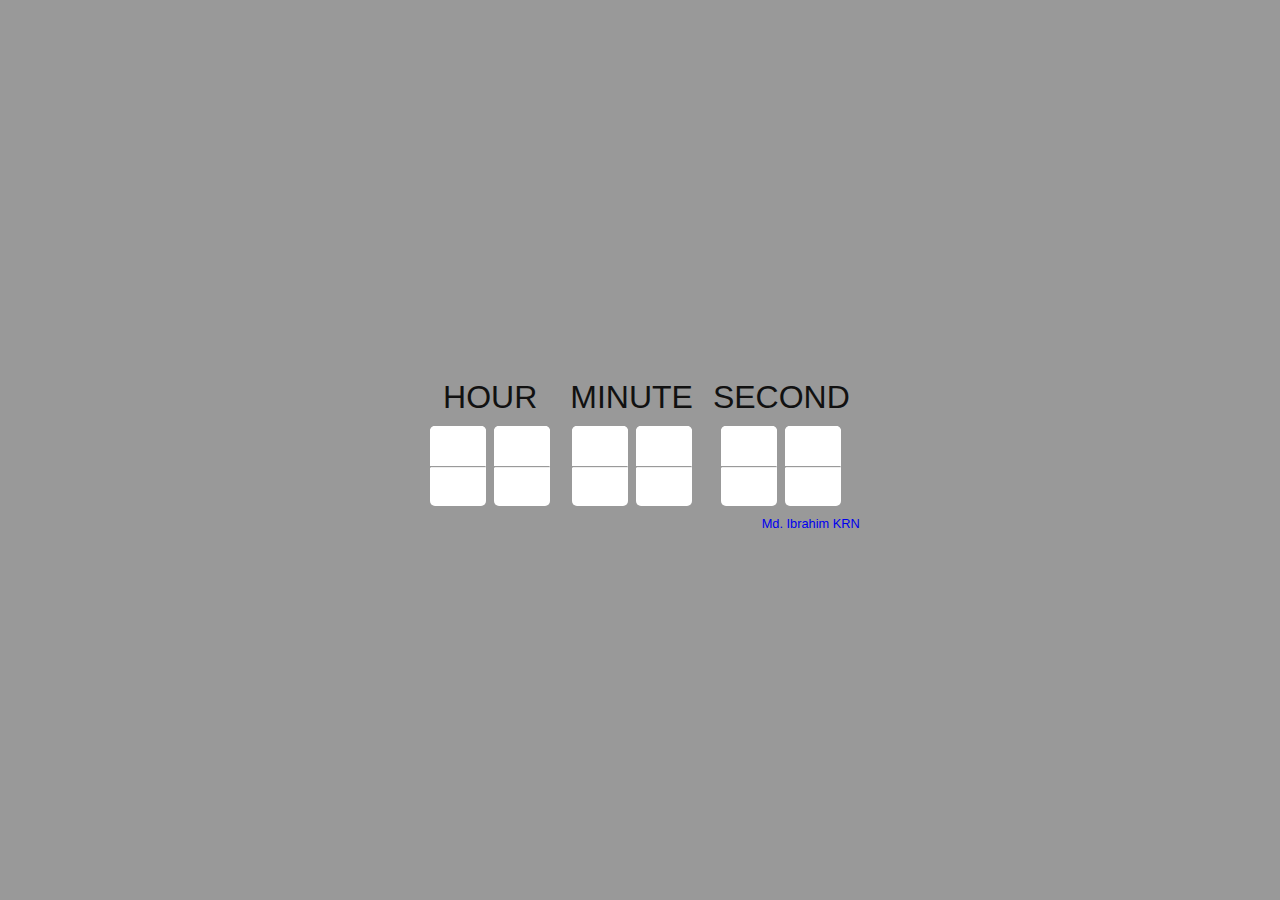
<file: index.html>
<!DOCTYPE html>
<html lang="en">
<head>
    <meta charset="UTF-8">
    <meta http-equiv="X-UA-Compatible" content="IE=edge">
    <meta name="viewport" content="width=device-width, initial-scale=1.0">
    <title>Document</title>
    <link rel="stylesheet" href="style.css">
</head>
<body>
    <div class="flip-container">
        <div class="container">
            <div class="section">
                <span>hour</span>
                <div class="tens" >
                    <div class="flip" data-hours-tens data-current-number="">
                        <div class="digit" data-digit-before="0" data-digit-after="1">
                            <div class="card" >
                                <div class="card-face card-face-front" data-front-top >0</div>
                                <div class="card-face card-face-back" data-back-bottom  >1</div>
                            </div>
                            <hr class="hr-line">
                        </div>
                    </div>
                    <div class="flip" data-hours-ones data-current-number="">
                        <div class="digit" data-digit-before="0" data-digit-after="1">
                            <div class="card" >
                                <div class="card-face card-face-front" data-front-top >0</div>
                                <div class="card-face card-face-back" data-back-bottom >1</div>
                            </div>
                            <hr class="hr-line">
                        </div>
                    </div>
                </div>
            </div>
            <div class="section">
                <span>minute</span>
                <div class="tens" >
                    <div class="flip" data-minutes-tens data-current-number="">
                        <div class="digit" data-digit-before="0" data-digit-after="1">
                            <div class="card" >
                                <div class="card-face card-face-front" data-front-top >0</div>
                                <div class="card-face card-face-back" data-back-bottom >1</div>
                            </div>
                            <hr class="hr-line">
                        </div>
                    </div>
                    <div class="flip" data-minutes-ones data-current-number="">
                        <div class="digit" data-digit-before="0" data-digit-after="1">
                            <div class="card" >
                                <div class="card-face card-face-front" data-front-top >0</div>
                                <div class="card-face card-face-back" data-back-bottom >1</div>
                            </div>
                            <hr class="hr-line">
                        </div>
                    </div>
                </div>
            </div>
            <div class="section">
                <span>second</span>
                <div class="tens" >
                    <div class="flip" data-seconds-tens data-current-number="">
                        <div class="digit" data-digit-before="0" data-digit-after="1">
                            <div class="card" >
                                <div class="card-face card-face-front" data-front-top >0</div>
                                <div class="card-face card-face-back" data-back-bottom >1</div>
                            </div>
                            <hr class="hr-line">
                        </div>
                    </div>
                    <div class="flip" data-seconds-ones data-current-number="">
                        <div class="digit" data-digit-before="0" data-digit-after="1">
                            <div class="card" >
                                <div class="card-face card-face-front" data-front-top>0</div>
                                <div class="card-face card-face-back" data-back-bottom>1</div>
                            </div>
                            <hr class="hr-line">
                        </div>
                    </div>
                </div>
            </div>
        </div>
        <a class="athore" target="_blank" href="http://facebook.com/mdibrahimkrn">Md. Ibrahim KRN</a>
    </div>
    
    <script src="script.js"></script>
</body>
</html>
</file>
<file: style.css>
*{
    padding: 0;
    margin: 0;
    -webkit-box-sizing: border-box;
            box-sizing: border-box;
}

:root{
    --card-size:4;
    --border-radius:5px;
    --font-size:calc(var(--card-size)*.9rem);
    --transition-duration:.5;
    --card-color:#fff;
    --background-color: #999;
}
body{
    display: -webkit-box;
    display: -ms-flexbox;
    display: flex;
    -webkit-box-orient: vertical;
    -webkit-box-direction: normal;
        -ms-flex-direction: column;
            flex-direction: column;
    -webkit-box-pack: center;
        -ms-flex-pack: center;
            justify-content: center;
    -webkit-box-align: center;
        -ms-flex-align: center;
            align-items: center;
    height: 100vh;
    background-color:var(--background-color);
    font-family: Arial, Helvetica, sans-serif;
}
.container{
    display: -webkit-inline-box;
    display: -ms-inline-flexbox;
    display: inline-flex;
    gap: 20px;
    padding: 10px;
}
.flip-container .section{
    display: -webkit-box;
    display: -ms-flexbox;
    display: flex;
    -webkit-box-orient: vertical;
    -webkit-box-direction: normal;
        -ms-flex-direction: column;
            flex-direction: column;
    -webkit-box-align: center;
        -ms-flex-align: center;
            align-items: center;
    gap:10px;
}
.flip-container .section span{
    font-size: calc(var(--card-size)*8px);
    text-transform: uppercase;
    color: #111;
}
.flip-container .tens{
    display: -webkit-inline-box;
    display: -ms-inline-flexbox;
    display: inline-flex;
    gap:8px;
  
}
.flip-container .tens .flip{
    color:black;
    font-size:var(--font-size);
    line-height: 0;
    
}

.flip-container .tens .flip .digit{
    position: relative;
    height:calc(var(--card-size)*20px);
    width:calc((var(--card-size)*20px)*.7);
    -webkit-perspective: calc(var(--card-size)*50px);
            perspective: calc(var(--card-size)*50px);
    border-radius: var(--border-radius);
   
}
.flip-container .tens .flip .digit::before,
.flip-container .tens .flip .digit::after{
    position: absolute;
    display: -webkit-box;
    display: -ms-flexbox;
    display: flex;
    -webkit-box-pack: center;
        -ms-flex-pack: center;
            justify-content: center;
    width: 100%;
    height: 50%;
    overflow: hidden;
    background-color:var(--card-color);
}

.flip-container .tens .flip .digit::before{
    content:attr(data-digit-before);
    bottom:0;
    -webkit-box-align: start;
        -ms-flex-align: start;
            align-items: flex-start;
    background-color:var(--card-color);
    border-radius: 0 0 var(--border-radius) var(--border-radius) ;

    
}
.flip-container .tens .flip .digit::after{
    content:attr(data-digit-after);
    top: 0;
    -webkit-box-align: end;
        -ms-flex-align: end;
            align-items: flex-end;
    background-color:var(--card-color);
    border-radius: var(--border-radius) var(--border-radius) 0 0 ;
}
.flip-container .tens .flip .digit .card{
    position: relative;
    z-index: 1;
    width: 100%;
    height: 50%;
    -webkit-transform-style: preserve-3d;
            transform-style: preserve-3d;
    -webkit-transform-origin: bottom;
        -ms-transform-origin: bottom;
            transform-origin: bottom;
    -webkit-transform: rotateX(0);
            transform: rotateX(0);
    -webkit-transition: -webkit-transform .5s linear;
    transition: -webkit-transform .5s linear;
    -o-transition: transform .5s linear;
    transition: transform .5s linear;
    transition: transform .5s linear, -webkit-transform .5s linear;
}
.flip-container .tens .flip .digit .card.flipped {
    -webkit-animation: flipped .5s linear both;
            animation: flipped .5s linear both;  
}

@-webkit-keyframes flipped{
    60%{
    -webkit-transform: rotateX(-180deg);
            transform: rotateX(-180deg);
    }
    75%{
    -webkit-transform: rotateX(-150deg);
            transform: rotateX(-150deg);
    }
    100%{
    -webkit-transform: rotateX(-180deg);
            transform: rotateX(-180deg);

    }
}

@keyframes flipped{
    60%{
    -webkit-transform: rotateX(-180deg);
            transform: rotateX(-180deg);
    }
    75%{
    -webkit-transform: rotateX(-150deg);
            transform: rotateX(-150deg);
    }
    100%{
    -webkit-transform: rotateX(-180deg);
            transform: rotateX(-180deg);

    }
}
.flip-container .tens .flip .digit .card .card-face{
    position: absolute;
    display: -webkit-box;
    display: -ms-flexbox;
    display: flex;
    -webkit-box-pack: center;
        -ms-flex-pack: center;
            justify-content: center;
    width: 100%;
    height: 100%;
    overflow: hidden;
    -webkit-backface-visibility: hidden;
            backface-visibility: hidden;
    background-color:var(--card-color);

}
.flip-container .tens .flip .digit .card .card-face-front{
    -webkit-box-align: end;
        -ms-flex-align: end;
            align-items: flex-end;
    background-color:var(--card-color);
    border-radius:var(--border-radius) var(--border-radius) 0 0  ;

   
}
.flip-container .tens .flip .digit .card .card-face-back{
    -webkit-box-align: start;
        -ms-flex-align: start;
            align-items: flex-start;
    -webkit-transform: rotateX(-180deg);
            transform: rotateX(-180deg);
    background-color:var(--card-color);
    border-radius: 0 0 var(--border-radius) var(--border-radius) ;

}
.hr-line{
    position:absolute;
    width: 100%;
    height: 1px;
    z-index: 10;
    color: rgba(17, 17, 17, 0.316);
}
.athore{
    display: -webkit-box;
    display: -ms-flexbox;
    display: flex;
    -webkit-box-pack: end;
        -ms-flex-pack: end;
            justify-content: flex-end;
    text-decoration: none;
    font-size:.8rem;
    margin-left: auto;
}

@media only screen and (max-width: 600px){
    :root{
        --card-size:3;
    }
    .athore{
        font-size: .6em;
    }
}
</file>
